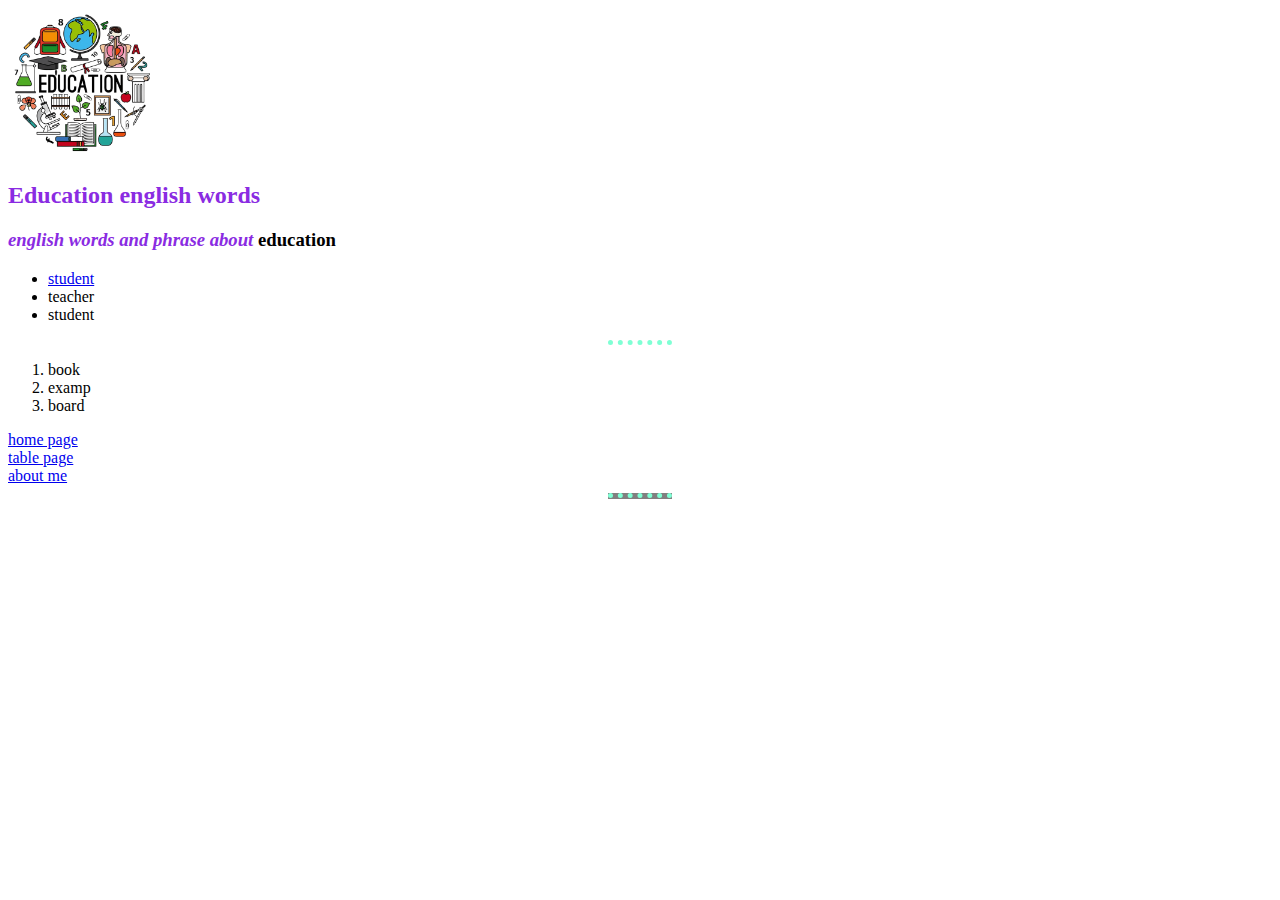
<file: index.html>
<!DOCTYPE html>
<html>
<head>

    <meta charset="UTF-8">
    <title>😀hello</title>
<link rel="stylesheet" href="style.css">
    
</head>

<body>
<img src="./education.png" alt="education image" height="150px" width="150px">
   <h2 class="h22"><strong class="str">Education</strong> english words</h2>
   <h3><em id="em33">english words and phrase about </em><b>education</b></h3>

   <ul>
    <li><a href="#">student</a></li>
    <li>teacher</li>
    <li>student</li>
   </ul>
<hr>
   <ol start="1">  
    <li>book</li>
    <li>examp</li>
    <li>board</li>
   </ol>

   <a href="./home.html">home page</a>
   <br>
   <a href="./table.html">table page</a>
   <br>
   <a href="./about.html">about me</a>
   <br>
<hr size="3" noshade>

</body>
</html>
</file>
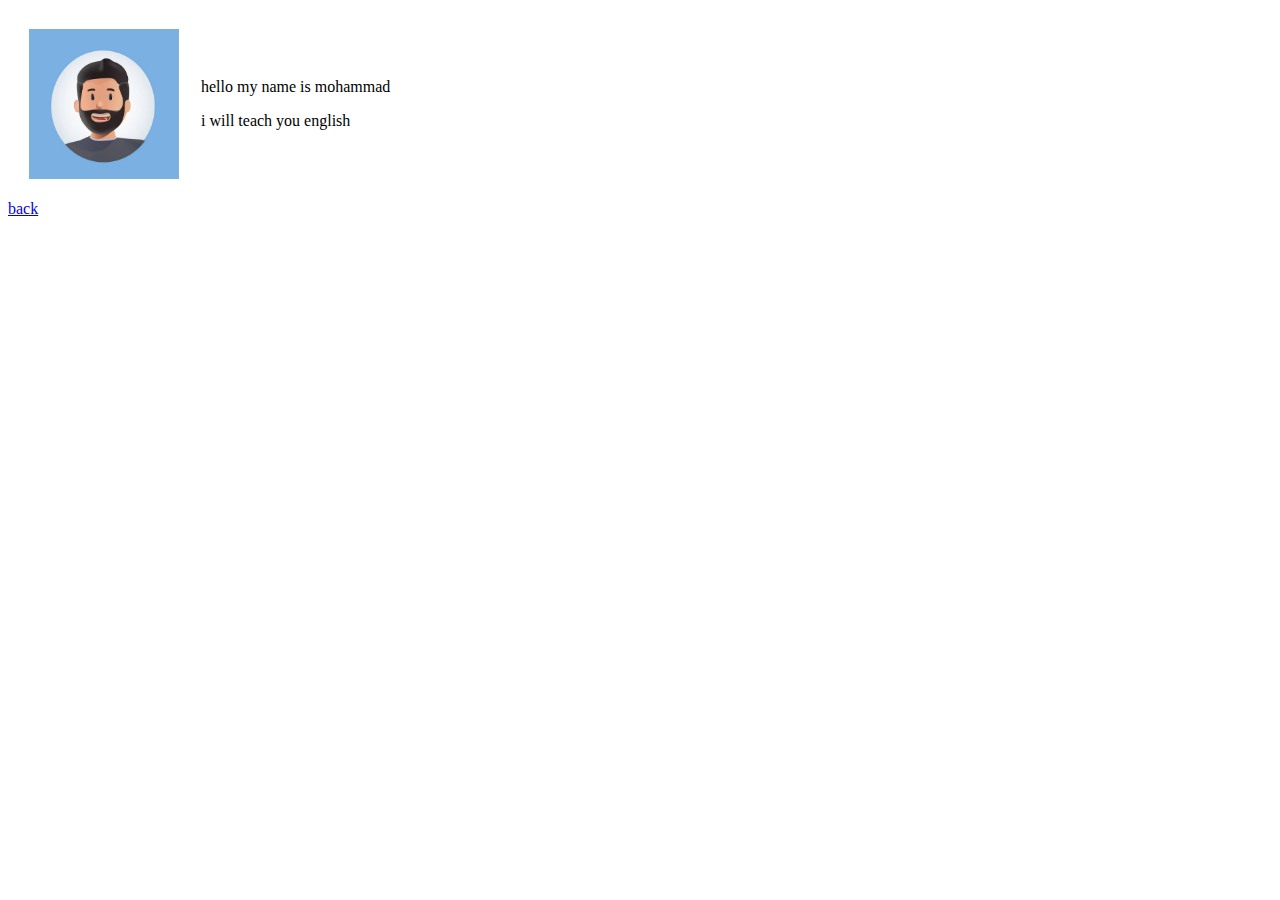
<file: about.html>
<html lang="en">
<head>
    <meta charset="UTF-8">
   
    <title>Document</title>
</head>
<body>
    
    <table cellspacing="20">
       
                    <tr>
                            <td><img src="./avatar.png" height="150px" width="150px" alt="education"></td>
                            <td>
                                <p>hello my name is mohammad</p>
                                <p>i will teach you english</p>
                            </td>
                    </tr>
                    
      
            </table>

            <a href="./index.html">back</a>
</body>
</html>
</file>
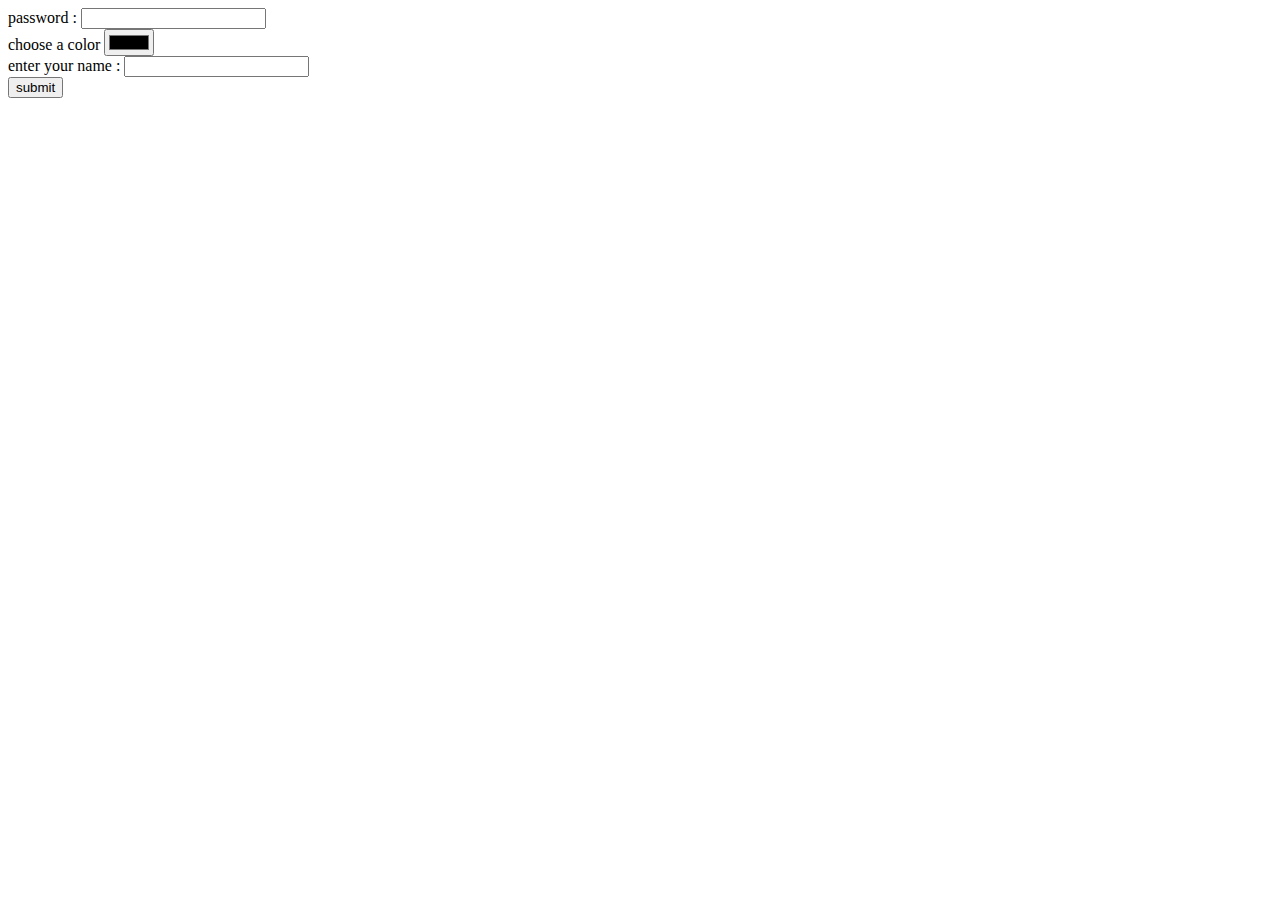
<file: form.html>
<!DOCTYPE html>
<html lang="en">
<head>
    <meta charset="UTF-8">
   
    <title>Document</title>
</head>
<body>
   
    <form action="index.html">

    
<label for="">password :</label>
<input type="password" name="" id="">
<br>
<label for="">choose a color</label>
<input type="color" name="" id="">
<br>
<label for="">enter your name :</label>
<input type="text" name="" id="">
<br>
<input type="submit" value="submit">
    </form>
</body>
</html>
</file>
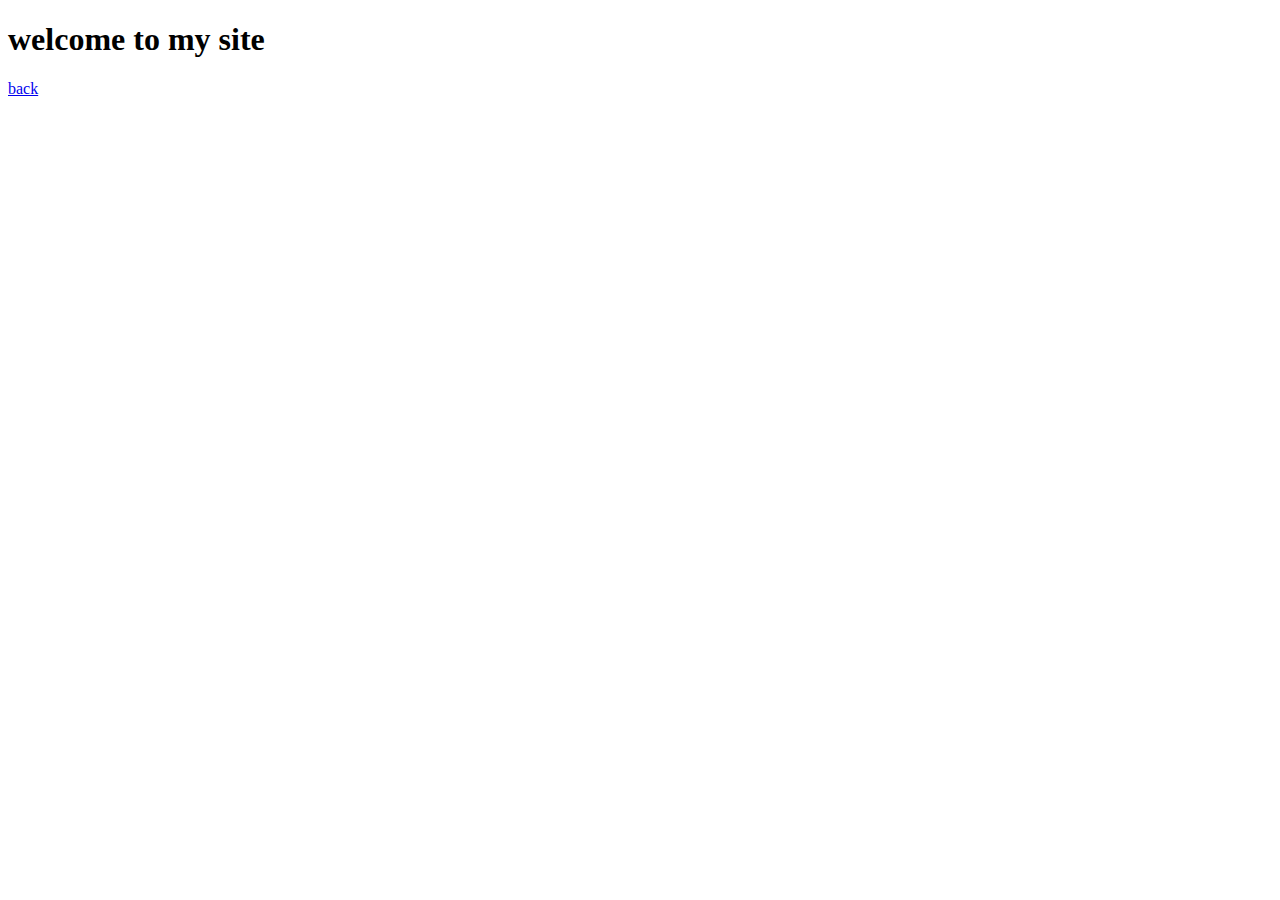
<file: home.html>
<!DOCTYPE html>
<html lang="en">
<head>
    <meta charset="UTF-8">
   
    <title>Eng words</title>
</head>
<body>
    <h1>welcome to my site</h1>
    <a href="./index.html">back</a>
</body>
</html>
</file>
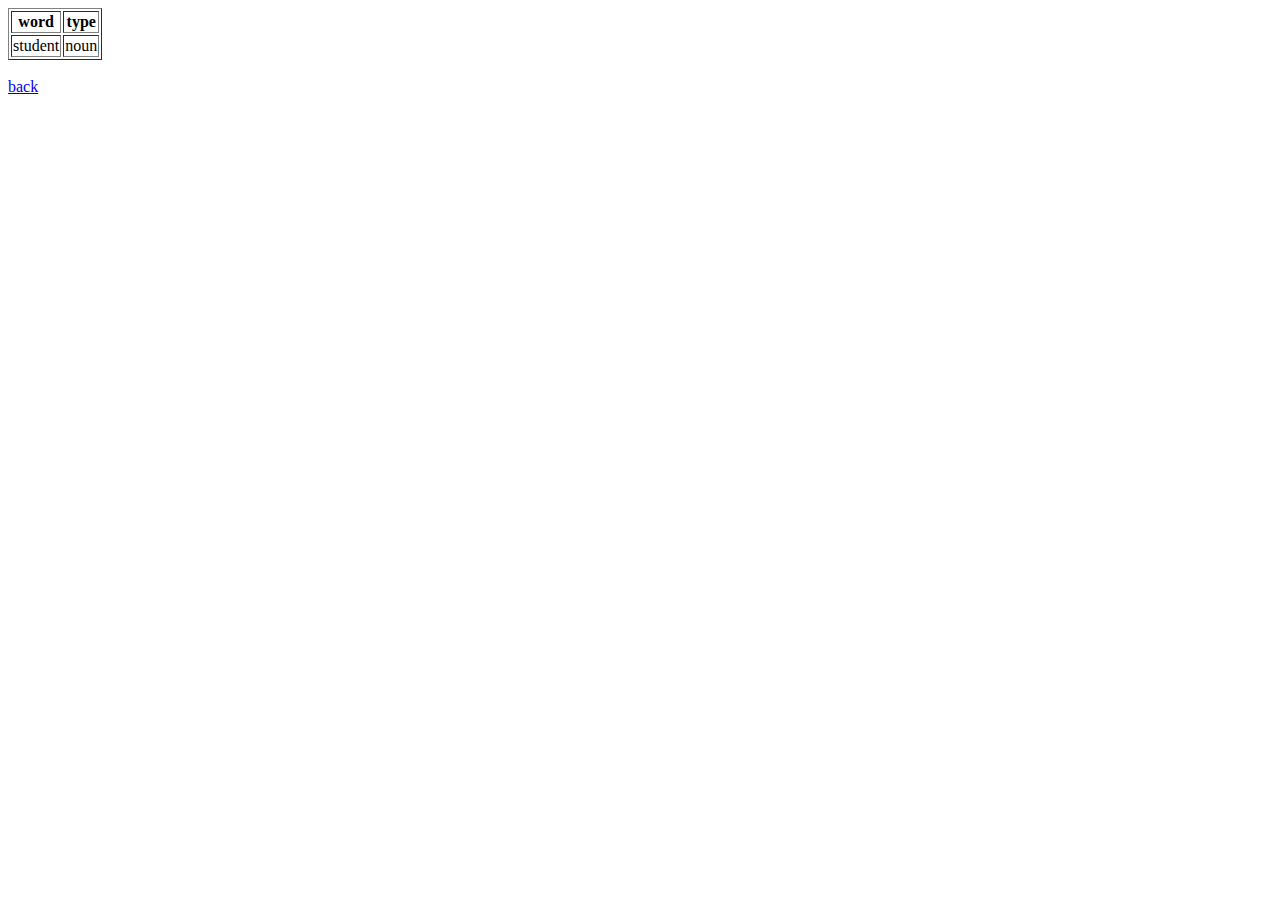
<file: table.html>
<!DOCTYPE html>
<html lang="en">
<head>
    <meta charset="UTF-8">
    
    <title>table page</title>
</head>
<body>


    <table border="1" >
<!----------------------------------------->
        <thead>
            <tr>
                <th>word</th>
                <th>type</th>
            </tr>
        </thead>
<!----------------------------------------->
<tbody>
            <tr>
                    <td>student</td>
                    <td>noun</td>
            </tr>
            
</tbody>
<!----------------------------------------->
    </table>

    <br>
<a href="./index.html">back</a>
</body>
</html>
</file>
<file: style.css>
hr{
    border-style: none;
    border-top-style: dotted ;
    border-color: aquamarine;
    border-width: 5px;
    width: 5%;
}

h2{
    color: blueviolet;
}
h1{
    color: blueviolet;
}

.h22 .str:hover{
color: #1cd73b;
}

#em33 {
    color: blueviolet;
}
</file>
